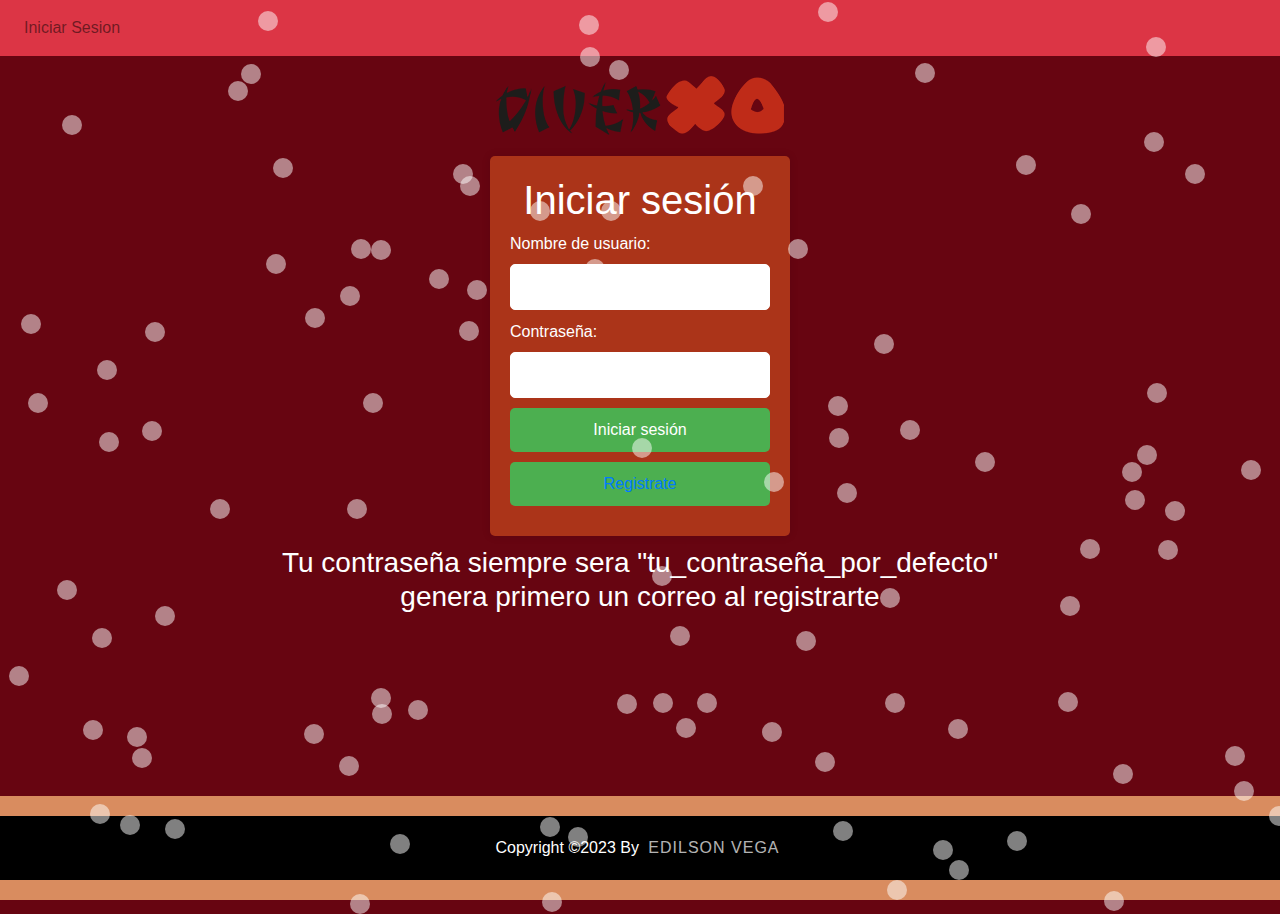
<file: index.html>
<!DOCTYPE html>
<html lang="en">

<head>
    <meta charset="UTF-8">
    <meta name="viewport" content="width=device-width, initial-scale=1.0">
    <title>Document</title>
    <link rel="preconnect" href="https://fonts.googleapis.com">
    <link rel="preconnect" href="https://fonts.gstatic.com" crossorigin>
    <link
        href="https://fonts.googleapis.com/css2?family=Cardo:ital,wght@0,400;0,700;1,400&family=Permanent+Marker&family=Sedan+SC&display=swap"
        rel="stylesheet">
    <link rel="preconnect" href="https://fonts.googleapis.com">
    <link rel="preconnect" href="https://fonts.gstatic.com" crossorigin>
    <link href="https: //fonts.googleapis.com/css2?family=Cardo:ital,wght@0,400;0,700;1,400&display=swap"
        rel="stylesheet">
    <link rel="stylesheet" href="assets/style.css">
    <link rel="stylesheet" href="https://cdn.jsdelivr.net/npm/bootstrap@4.0.0/dist/css/bootstrap.min.css"
        integrity="sha384-Gn5384xqQ1aoWXA+058RXPxPg6fy4IWvTNh0E263XmFcJlSAwiGgFAW/dAiS6JXm" crossorigin="anonymous">
    <script src="https://cdn.jsdelivr.net/npm/bootstrap@4.0.0/dist/js/bootstrap.min.js"
        integrity="sha384-JZR6Spejh4U02d8jOt6vLEHfe/JQGiRRSQQxSfFWpi1MquVdAyjUar5+76PVCmYl"
        crossorigin="anonymous"></script>
        <link rel="stylesheet" href="https://cdnjs.cloudflare.com/ajax/libs/font-awesome/6.5.1/css/all.min.css" integrity="sha512-DTOQO9RWCH3ppGqcWaEA1BIZOC6xxalwEsw9c2QQeAIftl+Vegovlnee1c9QX4TctnWMn13TZye+giMm8e2LwA==" crossorigin="anonymous" referrerpolicy="no-referrer" />
    
</head>

<body class="body">
    <div class="titulo">
    </div>
    <header>
        <nav class="navbar navbar-expand-lg navbar-light bg-danger">
            
            <button class="navbar-toggler" type="button" data-toggle="collapse" data-target="#navbarSupportedContent"
                aria-controls="navbarSupportedContent" aria-expanded="false" aria-label="Toggle navigation">
                <span class="navbar-toggler-icon"></span>
            </button>

            <div class="collapse navbar-collapse" id="navbarSupportedContent">
                <ul class="navbar-nav mr-auto">
                    <li class="nav-item">
                        <a class="nav-link" href="index.html">Iniciar Sesion</a>
                    </li>
                </ul>
            </div>
        </nav>
    </header>
    <div class="logo">
        <img src="assets/img/diverxo.png" alt="">
    </div>
    <div class="login-container">
        <h1>Iniciar sesión</h1>
        <form>
            <label for="username">Nombre de usuario:</label>
            <input type="text" id="username" name="username" required />
            <label for="password">Contraseña:</label>
            <input type="password" id="password" name="password" required />
            <button type="submit">Iniciar sesión</button>
            <button type="button"><a href="registro.html">Registrate</a></button>
        </form>
    </div>
    <section class="h3">
        <h3 style="color: white;">
            Tu contraseña siempre sera "tu_contraseña_por_defecto" <br>
            genera primero un correo al registrarte
        </h3>
    </section>
    <footer>
        <div class="footerBottom">
            <p>Copyright &copy;2023 By <span class="designer">Edilson Vega</span></p>
        </div>
    </footer>

    <script>
		for (let i = 0; i < 100; i++) {
			let bubble = document.createElement("div");
			bubble.className = "bubble";
			bubble.style.top = Math.random() * 100 + "vh";
			bubble.style.left = Math.random() * 100 + "vw";
			document.body.appendChild(bubble);
		}
	</script>

    <script src="https://code.jquery.com/jquery-3.2.1.slim.min.js"
        integrity="sha384-KJ3o2DKtIkvYIK3UENzmM7KCkRr/rE9/Qpg6aAZGJwFDMVNA/GpGFF93hXpG5KkN"
        crossorigin="anonymous"></script>
    <script src="https://cdn.jsdelivr.net/npm/popper.js@1.12.9/dist/umd/popper.min.js"
        integrity="sha384-ApNbgh9B+Y1QKtv3Rn7W3mgPxhU9K/ScQsAP7hUibX39j7fakFPskvXusvfa0b4Q"
        crossorigin="anonymous"></script>
    <script src="https://cdn.jsdelivr.net/npm/bootstrap@4.0.0/dist/js/bootstrap.min.js"
        integrity="sha384-JZR6Spejh4U02d8jOt6vLEHfe/JQGiRRSQQxSfFWpi1MquVdAyjUar5+76PVCmYl"
        crossorigin="anonymous"></script>
    <script>
        const form = document.querySelector('form');
        form.addEventListener('submit', (e) => {
            e.preventDefault();
            const username = document.getElementById('username').value;
            const password = document.getElementById('password').value;
            const storedEmail = localStorage.getItem('email');
            if (username === storedEmail && password === 'tu_contraseña_por_defecto') {
                window.location.href = 'inicio.html';
            } else {
                alert('Error al iniciar sesión');
            }
        });
        </script>
</body>

</html>
</file>
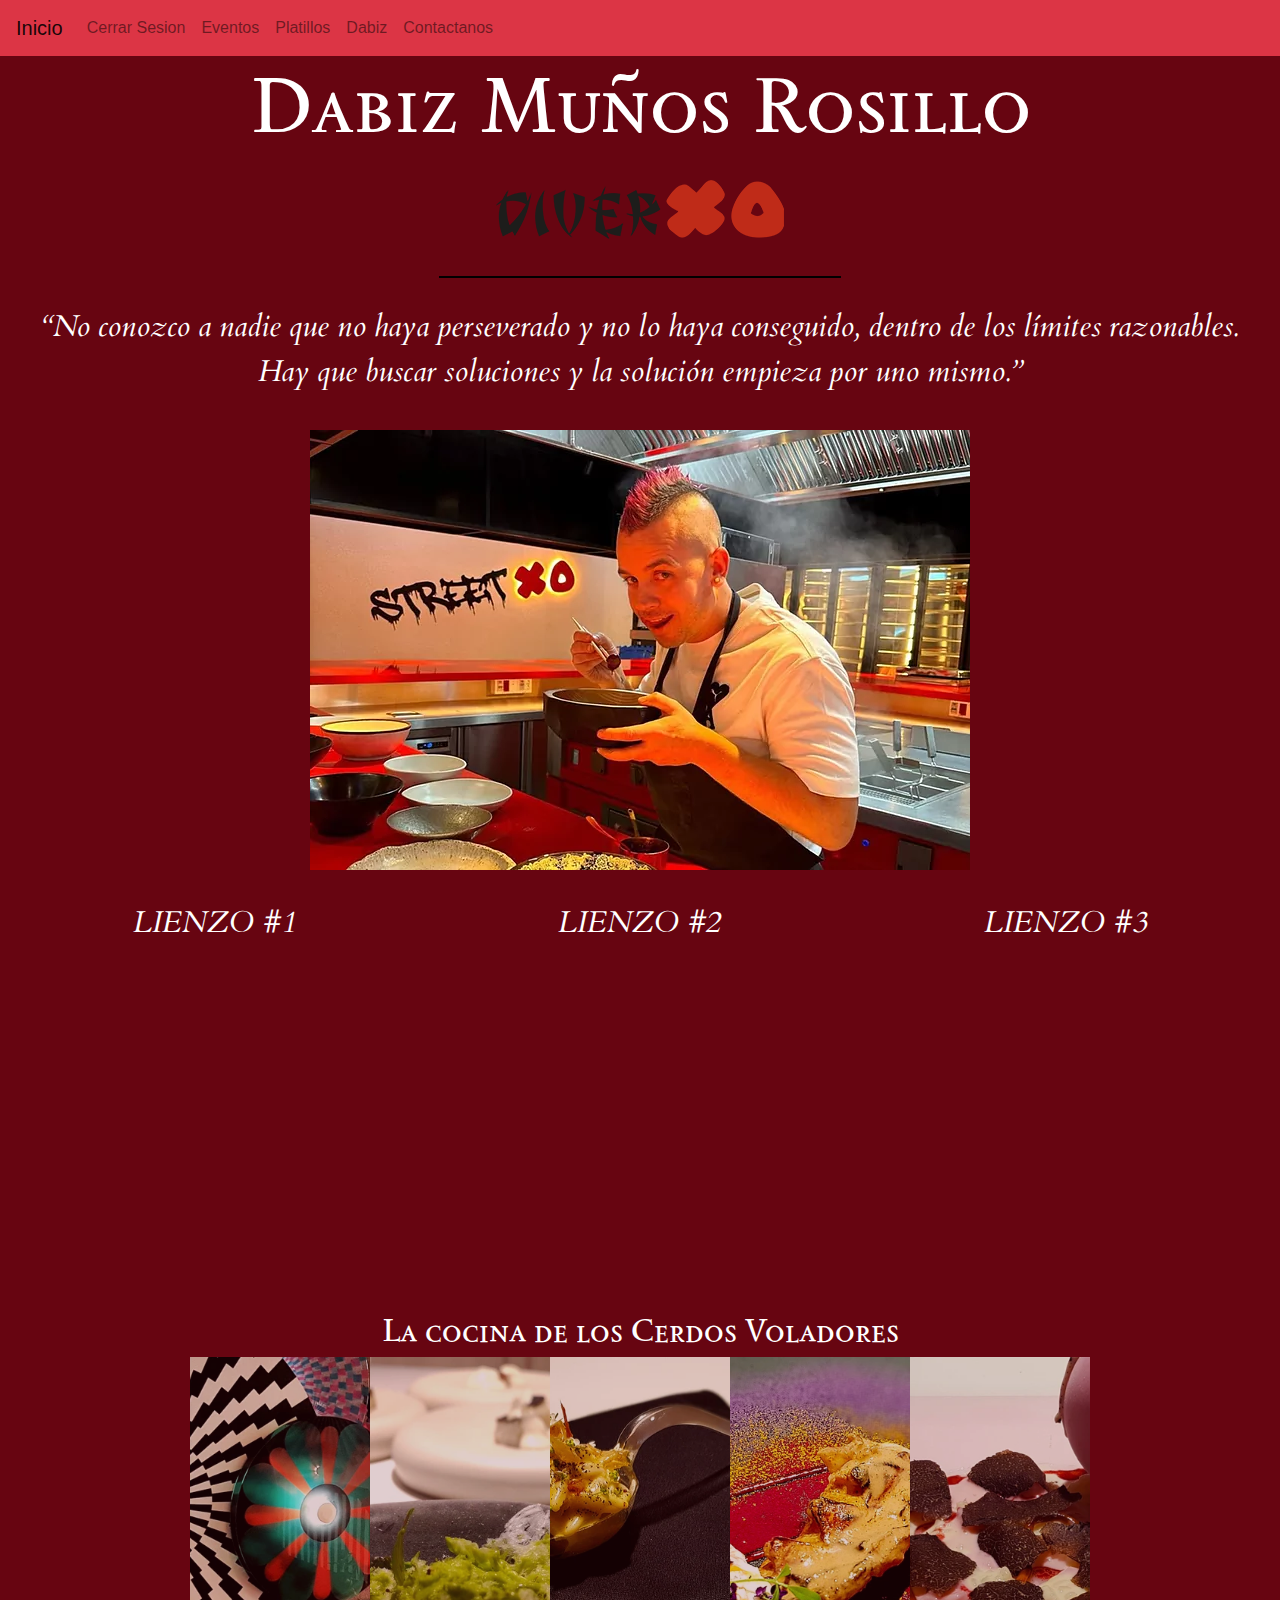
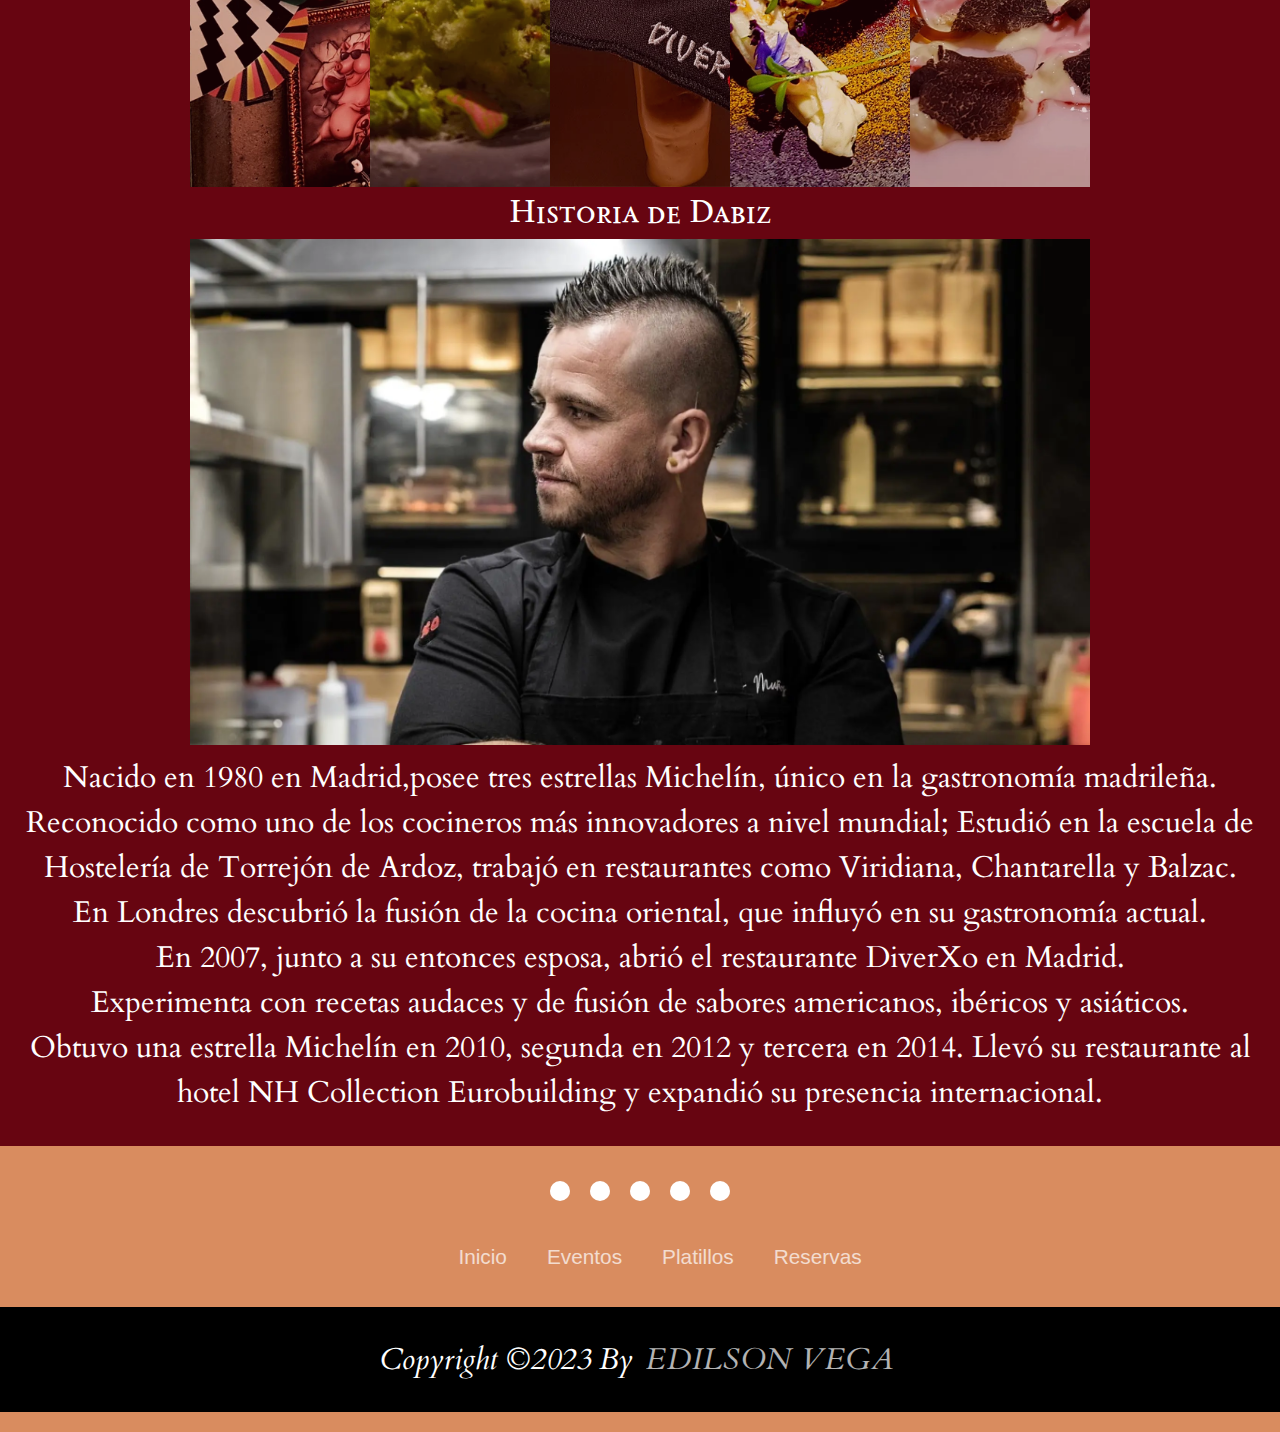
<file: inicio.html>
<!DOCTYPE html>
<html lang="en">

<head>
    <meta charset="UTF-8">
    <meta name="viewport" content="width=device-width, initial-scale=1.0">
    <title>Document</title>
    <link rel="preconnect" href="https://fonts.googleapis.com">
    <link rel="preconnect" href="https://fonts.gstatic.com" crossorigin>
    <link
        href="https://fonts.googleapis.com/css2?family=Cardo:ital,wght@0,400;0,700;1,400&family=Permanent+Marker&family=Sedan+SC&display=swap"
        rel="stylesheet">
    <link rel="preconnect" href="https://fonts.googleapis.com">
    <link rel="preconnect" href="https://fonts.gstatic.com" crossorigin>
    <link
        href="https://fonts.googleapis.com/css2?family=Cardo:ital,wght@0,400;0,700;1,400&family=Permanent+Marker&display=swap"
        rel="stylesheet">
    <link rel="preconnect" href="https://fonts.googleapis.com">
    <link rel="preconnect" href="https://fonts.gstatic.com" crossorigin>
    <link href="https: //fonts.googleapis.com/css2?family=Cardo:ital,wght@0,400;0,700;1,400&display=swap"
        rel="stylesheet">
    <link rel="stylesheet" href="assets/inicio.css">
    <link rel="stylesheet" href="https://cdn.jsdelivr.net/npm/bootstrap@4.0.0/dist/css/bootstrap.min.css"
        integrity="sha384-Gn5384xqQ1aoWXA+058RXPxPg6fy4IWvTNh0E263XmFcJlSAwiGgFAW/dAiS6JXm" crossorigin="anonymous">
    <script src="https://cdn.jsdelivr.net/npm/bootstrap@4.0.0/dist/js/bootstrap.min.js"
        integrity="sha384-JZR6Spejh4U02d8jOt6vLEHfe/JQGiRRSQQxSfFWpi1MquVdAyjUar5+76PVCmYl"
        crossorigin="anonymous"></script>
        <link rel="stylesheet" href="https://cdnjs.cloudflare.com/ajax/libs/font-awesome/6.5.1/css/all.min.css" integrity="sha512-DTOQO9RWCH3ppGqcWaEA1BIZOC6xxalwEsw9c2QQeAIftl+Vegovlnee1c9QX4TctnWMn13TZye+giMm8e2LwA==" crossorigin="anonymous" referrerpolicy="no-referrer" />
    
</head>

<body class="body">
    <div  id="inicio" class="titulo">
    </div>
    <header>
        <nav class="navbar navbar-expand-lg navbar-light bg-danger">
            <a class="navbar-brand" href="inicio.html">Inicio</a>
            <button class="navbar-toggler" type="button" data-toggle="collapse" data-target="#navbarSupportedContent"
                aria-controls="navbarSupportedContent" aria-expanded="false" aria-label="Toggle navigation">
                <span class="navbar-toggler-icon"></span>
            </button>
            <div class="collapse navbar-collapse" id="navbarSupportedContent">
                <ul class="navbar-nav mr-auto">
                    <li class="nav-item">
                        <a class="nav-link" href="index.html">Cerrar Sesion</a>
                    </li>
                    <li class="nav-item">
                        <a class="nav-link" href="#lienzo">Eventos</a>
                    </li>
                    <li class="nav-item">
                        <a class="nav-link" href="#cerdos">Platillos</a>
                    </li>
                    <li class="nav-item">
                        <a class="nav-link" href="#nosotros">Dabiz</a>
                    </li>
                    <li class="nav-item">
                        <a class="nav-link" href="#contacto">Contactanos</a>
                    </li>
                </ul>
            </div>
        </nav>
    </header>
    <section>
        <h1 class="h">
            Dabiz Muños Rosillo
        </h1>
        <div class="logo">
            <img src="assets/img/diverxo.png" alt="">
        </div>
        <hr class="hr2">
        <p>
            “No conozco a nadie que no haya perseverado y no lo haya conseguido, dentro de los límites razonables. Hay
            que buscar soluciones y la solución empieza por uno mismo.”
        </p>
        <div class="img">
            <img src="assets/img/16804316157335.webp" alt="">
        </div>
    </section>
    <section>
        <div id="lienzo" class="lienzo">
            <p>LIENZO #1</p>
            <p>LIENZO #2</p>
            <p>LIENZO #3</p>
        </div>
    </section>
    <section >
        <div class="receta">
            <iframe width="540" height="300" src="https://www.youtube.com/embed/Vwxb1X4Hb4w"
                title="Restaurante DiverXo | Chef David Munoz | LIENZO 01" frameborder="0"
                allow="accelerometer; autoplay; clipboard-write; encrypted-media; gyroscope; picture-in-picture; web-share"
                referrerpolicy="strict-origin-when-cross-origin" allowfullscreen></iframe> <br>
            <iframe width="540" height="300" src="https://www.youtube.com/embed/oKD78Gx9TzU"
                title="Restaurante DiverXo | Chef David Munoz | LIENZO 02" frameborder="0"
                allow="accelerometer; autoplay; clipboard-write; encrypted-media; gyroscope; picture-in-picture; web-share"
                referrerpolicy="strict-origin-when-cross-origin" allowfullscreen></iframe> <br>
            <iframe width="540" height="300" src="https://www.youtube.com/embed/V705a68iAfM"
                title="Restaurante DiverXo | Chef David Munoz | LIENZO 03" frameborder="0"
                allow="accelerometer; autoplay; clipboard-write; encrypted-media; gyroscope; picture-in-picture; web-share"
                referrerpolicy="strict-origin-when-cross-origin" allowfullscreen></iframe> <br>
        </div>
    </section>
    <section class="platillos">
        
    </section>
    <a href="recetario.html"><h2 id="cerdos" class="cerdos">La cocina de los Cerdos Voladores</h2></a>
    <section class="galeria">
        <img src="assets/img/eventos/0.webp" alt="">
        <img src="assets/img/eventos/1.webp" alt="">
        <img src="assets/img/eventos/2.webp" alt="">
        <img src="assets/img/eventos/3.webp" alt="">
        <img src="assets/img/eventos/4.webp" alt="">
    </section>
    <section >
        <div id="nosotros" class="historia">
            <h2 class="h2">Historia de Dabiz</h2>
            <img class="dabiz" src="assets/img/dabiz-munoz.webp" alt="">
            <p class="hist">Nacido en 1980 en Madrid,posee tres estrellas Michelín, único en la gastronomía madrileña.
                Reconocido como uno de los cocineros más innovadores a nivel mundial; Estudió en la escuela de Hostelería de Torrejón de Ardoz, trabajó en restaurantes como Viridiana, Chantarella y Balzac.
                <br>En Londres descubrió la fusión de la cocina oriental, que influyó en su gastronomía actual.
                <br>En 2007, junto a su entonces esposa, abrió el restaurante DiverXo en Madrid.
                <br>Experimenta con recetas audaces y de fusión de sabores americanos, ibéricos y asiáticos.
                <br>Obtuvo una estrella Michelín en 2010, segunda en 2012 y tercera en 2014.
                Llevó su restaurante al hotel NH Collection Eurobuilding y expandió su presencia internacional.</p>
        </div>
    </section>
    <footer>
        <div id="contacto" class="footerContainer">
            <div class="socialIcons">
                <a target="_blank" href="https://www.facebook.com/dabizdiverxo/?locale=es_LA"><i class="fa-brands fa-facebook"></i></a>
                <a target="_blank" href="https://www.instagram.com/diverxo/?hl=es"><i class="fa-brands fa-instagram"></i></a>
                <a target="_blank" href="https://diverxo.com/"><i class="fa-brands fa-google-plus"></i></a>
                <a target="_blank" href="https://x.com/dabizdiverxo?lang=es"><i class="fa-brands fa-twitter"></i></a>
                <a target="_blank" href="https://www.youtube.com/watch?v=lSzI_7lZ0Pc"><i class="fa-brands fa-youtube"></i></a>
            </div>
            <div class="footerNav">
                <ul>
                    <li><a href="#inicio">Inicio</a></li>
                    <li><a href="#lienzo">Eventos</a></li>
                    <li><a href="#cerdos">Platillos</a></li>
                    <li ><a target="_blank" href="https://diverxo.com/reservas/">Reservas</a></li>
                </ul>
            </div>
            
        </div>
        <div class="footerBottom">
            <p>Copyright &copy;2023 By <span class="designer">Edilson Vega</span></p>
        </div>
    </footer>



    <script src="https://code.jquery.com/jquery-3.2.1.slim.min.js"
        integrity="sha384-KJ3o2DKtIkvYIK3UENzmM7KCkRr/rE9/Qpg6aAZGJwFDMVNA/GpGFF93hXpG5KkN"
        crossorigin="anonymous"></script>
    <script src="https://cdn.jsdelivr.net/npm/popper.js@1.12.9/dist/umd/popper.min.js"
        integrity="sha384-ApNbgh9B+Y1QKtv3Rn7W3mgPxhU9K/ScQsAP7hUibX39j7fakFPskvXusvfa0b4Q"
        crossorigin="anonymous"></script>
    <script src="https://cdn.jsdelivr.net/npm/bootstrap@4.0.0/dist/js/bootstrap.min.js"
        integrity="sha384-JZR6Spejh4U02d8jOt6vLEHfe/JQGiRRSQQxSfFWpi1MquVdAyjUar5+76PVCmYl"
        crossorigin="anonymous"></script>
</body>

</html>
</file>
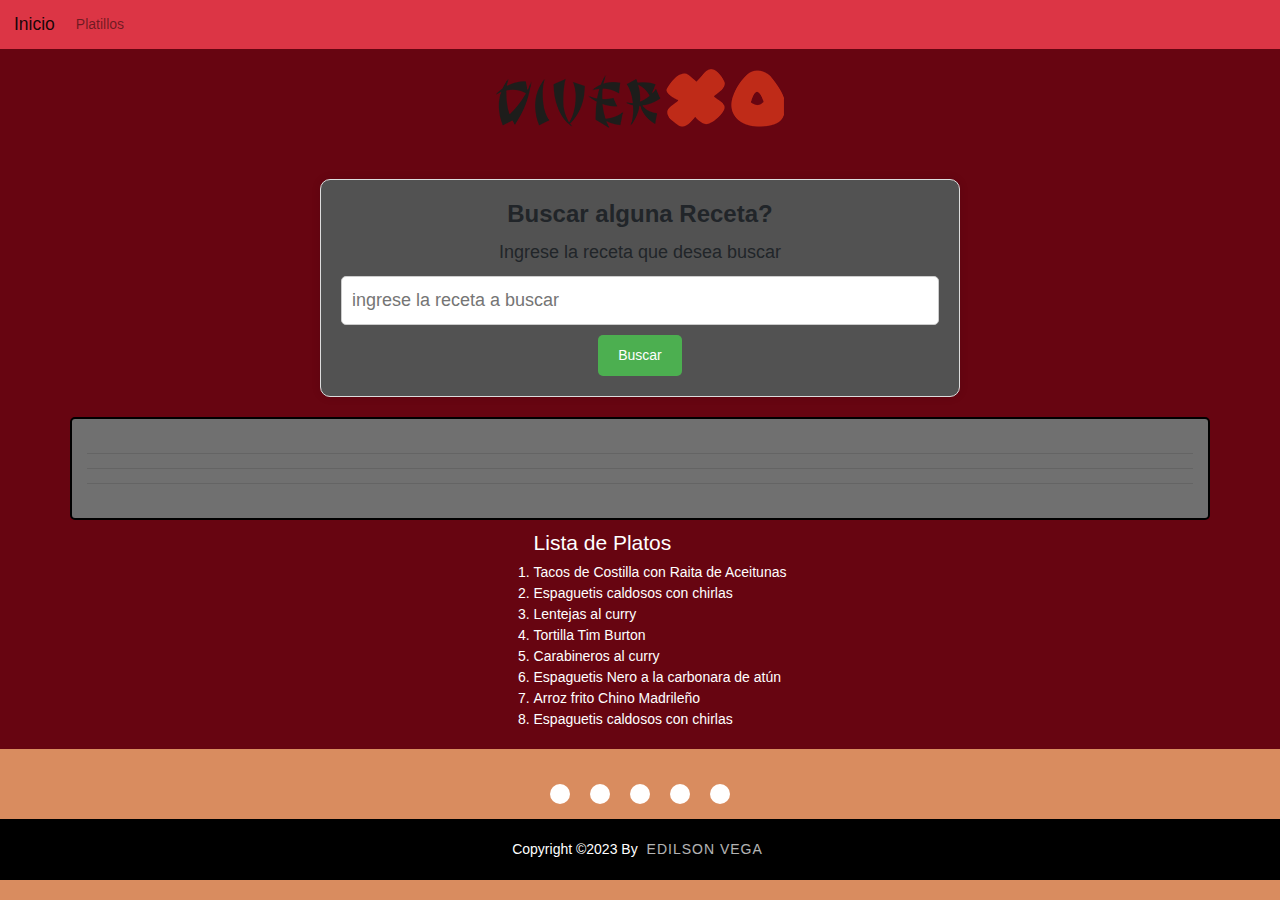
<file: recetario.html>
<!DOCTYPE html>
<html lang="en">

<head>
    <meta charset="UTF-8">
    <meta name="viewport" content="width=device-width, initial-scale=1.0">
    <link rel="stylesheet" href="assets/recetario.css">
    <title>Buscador de Recetas</title>
    <link rel="preconnect" href="https://fonts.googleapis.com">
    <link rel="preconnect" href="https://fonts.gstatic.com" crossorigin>
    <link
        href="https://fonts.googleapis.com/css2?family=Cardo:ital,wght@0,400;0,700;1,400&family=Permanent+Marker&family=Sedan+SC&display=swap"
        rel="stylesheet">
    <link rel="preconnect" href="https://fonts.googleapis.com">
    <link rel="preconnect" href="https://fonts.gstatic.com" crossorigin>
    <link
        href="https://fonts.googleapis.com/css2?family=Cardo:ital,wght@0,400;0,700;1,400&family=Permanent+Marker&display=swap"
        rel="stylesheet">
    <link rel="preconnect" href="https://fonts.googleapis.com">
    <link rel="preconnect" href="https://fonts.gstatic.com" crossorigin>
    <link href="https: //fonts.googleapis.com/css2?family=Cardo:ital,wght@0,400;0,700;1,400&display=swap"
        rel="stylesheet">
    <link rel="stylesheet" href="https://cdn.jsdelivr.net/npm/bootstrap@4.0.0/dist/css/bootstrap.min.css"
        integrity="sha384-Gn5384xqQ1aoWXA+058RXPxPg6fy4IWvTNh0E263XmFcJlSAwiGgFAW/dAiS6JXm" crossorigin="anonymous">
    <script src="https://cdn.jsdelivr.net/npm/bootstrap@4.0.0/dist/js/bootstrap.min.js"
        integrity="sha384-JZR6Spejh4U02d8jOt6vLEHfe/JQGiRRSQQxSfFWpi1MquVdAyjUar5+76PVCmYl"
        crossorigin="anonymous"></script>
    <link rel="stylesheet" href="https://cdnjs.cloudflare.com/ajax/libs/font-awesome/6.5.1/css/all.min.css"
        integrity="sha512-DTOQO9RWCH3ppGqcWaEA1BIZOC6xxalwEsw9c2QQeAIftl+Vegovlnee1c9QX4TctnWMn13TZye+giMm8e2LwA=="
        crossorigin="anonymous" referrerpolicy="no-referrer" />

</head>

<body class="body">
    <header>
        <nav class="navbar navbar-expand-lg navbar-light bg-danger">
            <a class="navbar-brand" href="inicio.html">Inicio</a>
            <button class="navbar-toggler" type="button" data-toggle="collapse" data-target="#navbarSupportedContent"
                aria-controls="navbarSupportedContent" aria-expanded="false" aria-label="Toggle navigation">
                <span class="navbar-toggler-icon"></span>
            </button>
            <div class="collapse navbar-collapse" id="navbarSupportedContent">
                <ul class="navbar-nav mr-auto">
                    <li class="nav-item">
                        <a class="nav-link" href="recetario.html">Platillos</a>
                    </li>
                </ul>
            </div>
        </nav>
    </header>
    <div class="logo">
        <img src="assets/img/diverxo.png" alt="">
    </div>
    <div class="buscar">
        <section >
            <h1 class="titulo">Buscar alguna Receta?</h1>
            <label>Ingrese la receta que desea buscar</label>
            <input type="text" id="receta" class="for" placeholder="ingrese la receta a buscar" required />
            <button onclick="buscarReceta()">Buscar</button>
        </section>
    </div>
    <div class="contenedor">
        <section class="container">
            <h1 id="title" class="title"></h1>
            <hr />
            <h1 id="ingredientes" class="title"></h1>
            <hr />
            <article id="preparacion" class="preparacion">
            </article>
            <hr />
        </section>
        <div class="lista">
            <ol>
                <h4>Lista de Platos</h4>
                <li>Tacos de Costilla con Raita de Aceitunas</li>
                <li>Espaguetis caldosos con chirlas</li>
                <li>Lentejas al curry</li>
                <li>Tortilla Tim Burton</li>
                <li>Carabineros al curry</li>
                <li>Espaguetis Nero a la carbonara de atún</li>
                <li>Arroz frito Chino Madrileño</li>
                <li>Espaguetis caldosos con chirlas</li>
            </ol>
        </div>
    </div>
    <footer>
        <div id="contacto" class="footerContainer">
            <div class="socialIcons">
                <a target="_blank" href="https://www.facebook.com/dabizdiverxo/?locale=es_LA"><i
                        class="fa-brands fa-facebook"></i></a>
                <a target="_blank" href="https://www.instagram.com/diverxo/?hl=es"><i
                        class="fa-brands fa-instagram"></i></a>
                <a target="_blank" href="https://diverxo.com/"><i class="fa-brands fa-google-plus"></i></a>
                <a target="_blank" href="https://x.com/dabizdiverxo?lang=es"><i
                        class="fa-brands fa-twitter"></i></a>
                <a target="_blank" href="https://www.youtube.com/watch?v=lSzI_7lZ0Pc"><i
                        class="fa-brands fa-youtube"></i></a>
            </div>
        </div>
        <div id="contacto" class="footerBottom">
            <p>Copyright &copy;2023 By <span class="designer">Edilson Vega</span></p>
        </div>
    </footer>
    <script src="assets/recetario.js"></script>

    <script src="https://code.jquery.com/jquery-3.2.1.slim.min.js"
        integrity="sha384-KJ3o2DKtIkvYIK3UENzmM7KCkRr/rE9/Qpg6aAZGJwFDMVNA/GpGFF93hXpG5KkN"
        crossorigin="anonymous"></script>
    <script src="https://cdn.jsdelivr.net/npm/popper.js@1.12.9/dist/umd/popper.min.js"
        integrity="sha384-ApNbgh9B+Y1QKtv3Rn7W3mgPxhU9K/ScQsAP7hUibX39j7fakFPskvXusvfa0b4Q"
        crossorigin="anonymous"></script>
    <script src="https://cdn.jsdelivr.net/npm/bootstrap@4.0.0/dist/js/bootstrap.min.js"
        integrity="sha384-JZR6Spejh4U02d8jOt6vLEHfe/JQGiRRSQQxSfFWpi1MquVdAyjUar5+76PVCmYl"
        crossorigin="anonymous"></script>
</body>

</html>
</file>
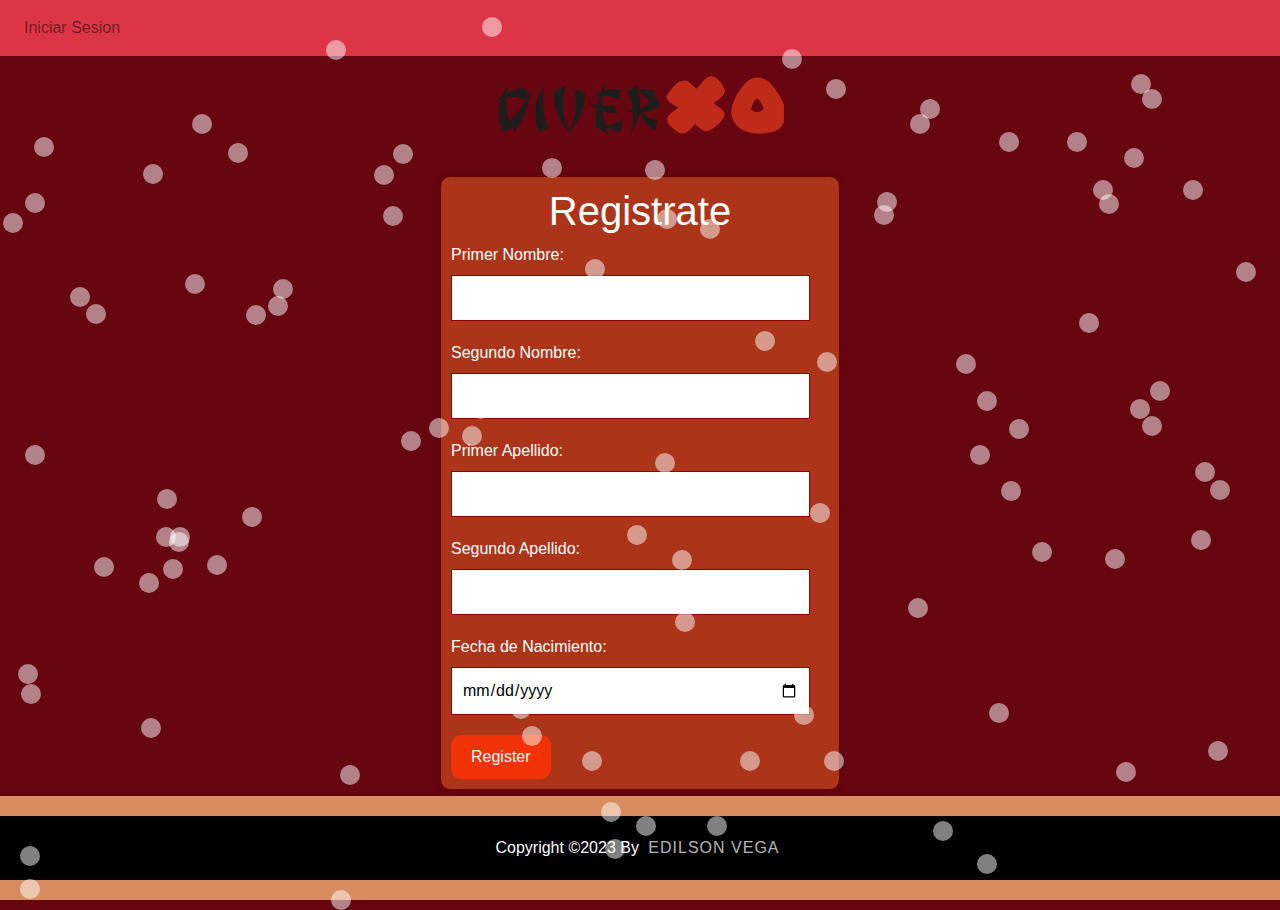
<file: registro.html>
<!DOCTYPE html>
<html lang="en">

<head>
    <meta charset="UTF-8">
    <meta name="viewport" content="width=device-width, initial-scale=1.0">
    <title>Document</title>
    <link rel="preconnect" href="https://fonts.googleapis.com">
    <link rel="preconnect" href="https://fonts.gstatic.com" crossorigin>
    <link
        href="https://fonts.googleapis.com/css2?family=Cardo:ital,wght@0,400;0,700;1,400&family=Permanent+Marker&family=Sedan+SC&display=swap"
        rel="stylesheet">
    <link rel="preconnect" href="https://fonts.googleapis.com">
    <link rel="preconnect" href="https://fonts.gstatic.com" crossorigin>
    <link href="https: //fonts.googleapis.com/css2?family=Cardo:ital,wght@0,400;0,700;1,400&display=swap"
        rel="stylesheet">
    <link rel="stylesheet" href="assets/registro.css">
    <link rel="stylesheet" href="https://cdn.jsdelivr.net/npm/bootstrap@4.0.0/dist/css/bootstrap.min.css"
        integrity="sha384-Gn5384xqQ1aoWXA+058RXPxPg6fy4IWvTNh0E263XmFcJlSAwiGgFAW/dAiS6JXm" crossorigin="anonymous">
    <script src="https://cdn.jsdelivr.net/npm/bootstrap@4.0.0/dist/js/bootstrap.min.js"
        integrity="sha384-JZR6Spejh4U02d8jOt6vLEHfe/JQGiRRSQQxSfFWpi1MquVdAyjUar5+76PVCmYl"
        crossorigin="anonymous"></script>
</head>

<body class="body">
    <div class="titulo">
    </div>
    <header>
        <nav class="navbar navbar-expand-lg navbar-light bg-danger">
            
            <button class="navbar-toggler" type="button" data-toggle="collapse" data-target="#navbarSupportedContent"
                aria-controls="navbarSupportedContent" aria-expanded="false" aria-label="Toggle navigation">
                <span class="navbar-toggler-icon"></span>
            </button>

            <div class="collapse navbar-collapse" id="navbarSupportedContent">
                <ul class="navbar-nav mr-auto">
                    <li class="nav-item">
                        <a class="nav-link" href="index.html">Iniciar Sesion</a>
                    </li>
                </ul>
            </div>
        </nav>
    </header>
    <div class="logo">
        <img src="assets/img/diverxo.png" alt="">
    </div>
    <form id="registration-form" class="registration-form">
        <h1>Registrate</h1>
        <label for="first-name">Primer Nombre:</label>
        <input type="text" id="first-name" required><br>
        <label for="second-name">Segundo Nombre:</label>
        <input type="text" id="second-name" required><br>
        <label for="first-last-name">Primer Apellido:</label>
        <input type="text" id="first-last-name" required><br>
        <label for="second-last-name">Segundo Apellido:</label>
        <input type="text" id="second-last-name" required><br>
        <label for="birth-date">Fecha de Nacimiento:</label>
        <input type="date" id="birth-date" required><br>
        <button type="submit">Register</button>
    </form>
    <div id="result"></div>
    <footer>
        <div class="footerBottom">
            <p>Copyright &copy;2023 By <span class="designer">Edilson Vega</span></p>
        </div>
    </footer>
    <script>
		for (let i = 0; i < 100; i++) {
			let bubble = document.createElement("div");
			bubble.className = "bubble";
			bubble.style.top = Math.random() * 100 + "vh";
			bubble.style.left = Math.random() * 100 + "vw";
			document.body.appendChild(bubble);
		}
	</script>
    <script src="https://code.jquery.com/jquery-3.2.1.slim.min.js"
        integrity="sha384-KJ3o2DKtIkvYIK3UENzmM7KCkRr/rE9/Qpg6aAZGJwFDMVNA/GpGFF93hXpG5KkN"
        crossorigin="anonymous"></script>
    <script src="https://cdn.jsdelivr.net/npm/popper.js@1.12.9/dist/umd/popper.min.js"
        integrity="sha384-ApNbgh9B+Y1QKtv3Rn7W3mgPxhU9K/ScQsAP7hUibX39j7fakFPskvXusvfa0b4Q"
        crossorigin="anonymous"></script>
    <script src="https://cdn.jsdelivr.net/npm/bootstrap@4.0.0/dist/js/bootstrap.min.js"
        integrity="sha384-JZR6Spejh4U02d8jOt6vLEHfe/JQGiRRSQQxSfFWpi1MquVdAyjUar5+76PVCmYl"
        crossorigin="anonymous"></script>
    <script src="assets/registro.js"></script>
</body>

</html>
</file>
<file: assets/style.css>
*{
    margin: 0px;
}



body {
    background-color: #f0f0f0;
    overflow: hidden;
}

.bubble {
    position: absolute;
    width: 20px;
    height: 20px;
    border-radius: 50%;
    background-color: rgba(255, 255, 255, 0.5);
    animation: bubble 3s infinite;
}

@keyframes bubble {
    0% {
        transform: translateY(0);
        opacity: 0;
    }
    100% {
        transform: translateY(-100vh);
        opacity: 1;
    }
}
a.tt {
    position: relative;
    z-index: 24;
    color: #3CA3FF;
    font-weight: bold;
    text-decoration: none;
  }
  
  a.tt span {
    display: none;
  }
  
  a.tt:hover {
    z-index: 25;
    cursor: help;
  }
  
  a.tt:hover span.tooltip {
    display: block;
    position: absolute;
    top: 0px;
    left: 0;
    padding: 15px 0 0 0;
    width: 200px;
    color: #000;
    text-align: center;
    filter: alpha(opacity=90);
    Opacity: 0.90;
    Opacity: 0.90;
    opacity: 0.90;
  }
  
  a.tt:hover span.top {
    display: block;
    padding: 30px 8px 0;
    background: url('https://blogger.googleusercontent.com/img/b/R29vZ2xl/AVvXsEgPm7Z2UUuQnE9N8J24rl52VPcHDGSXJJNnAl79wmjslQkzndzDoKH1fwdj8kzj81DrrmTObCG2UF_GT5a8jFx6vj7EC-bRqrmA9Gy3qwOCbl0H8TLuC4cBfzw_dYHC8CXKE8nzCPowkCex/') no-repeat top;
  }
  
  a.tt:hover span.middle {
    display: block;
    padding: 0 8px;
    background: url('https://blogger.googleusercontent.com/img/b/R29vZ2xl/AVvXsEi8DQJTDwsdid7g1-s2gUAlSgtJyhCwPV7wQXvPeeIQk-1Uo9uCKCiSR4yRBgrgV139XpPmvqwM4cLvrUNvBZOcbAua0Egrnsa88QCBFNdw9gWoYZa4Edv6Y52DKo0WfViQ3j5WQxCa9sh5/') repeat bottom;
    text-decoration: none;
  }
  
  a.tt:hover span.bottom {
    display: block;
    padding: 3px 8px 10px;
    background: url('https://blogger.googleusercontent.com/img/b/R29vZ2xl/AVvXsEgPm7Z2UUuQnE9N8J24rl52VPcHDGSXJJNnAl79wmjslQkzndzDoKH1fwdj8kzj81DrrmTObCG2UF_GT5a8jFx6vj7EC-bRqrmA9Gy3qwOCbl0H8TLuC4cBfzw_dYHC8CXKE8nzCPowkCex/') no-repeat bottom;
  }







body {
    font-family: Arial, sans-serif;
    color: white;
}

.body {
    background-color: rgb(103, 5, 17);
}

.titulo {
    color: white;
}

.login-container {
    width: 300px;
    margin: 0 auto;
    background-color: #ab3419;
    padding: 20px;
    border-radius: 5px;
    box-shadow: 0px 0px 10px rgba(0, 0, 0, 0.1);
    /* margin-top: 100px; */
    color: white;
}



h1 {
    text-align: center;
    margin-bottom: 20px;
}

.h3 {
    color: #ffffff;
    text-align: center;
    margin-top: 10px;
}

label {
    display: block;
    margin-bottom: 5px;
}

input[type="text"],
input[type="password"] {
    width: 100%;
    padding: 10px;
    border: 1px solid #ffffff;
    border-radius: 5px;
    margin-bottom: 10px;
}

button[type="submit"],
button[type="button"] {
    width: 100%;
    padding: 10px;
    margin-bottom: 10px;
    background-color: #4CAF50;
    color: #fff;
    border: none;
    border-radius: 5px;
    cursor: pointer;
}

button[type="submit"]:hover {
    background-color: #45a049;
}

button {
    background-color: #333;
    color: white;
    padding: 15px 30px;
    border: 2px solid #fff;
    border-radius: 5px;
    text-decoration: none;
    transition: all 0.3s ease;
    cursor: pointer;
}
button:hover {
    background-color: #fff;
    color: #333;
    box-shadow: 0 0 10px rgba(255, 255, 255, 0.5);
    transform: translateY(-2px);
}

footer {
    background-color: #D98C5F;
    color: #fff;
    text-align: center;
    padding: 20px 0;
    position: fixed;
    bottom: 0;
    width: 100%;
}

footer p {
    margin: 0;
}

.footer-content {

    max-width: 960px;
    margin: 0 auto;
}

*/ footer {
    background-color: #111;
}

.footerContainer {
    width: 100%;
    padding: 5px;
}

.socialIcons {
    display: flex;
    justify-content: center;
}

.socialIcons a {
    text-decoration: none;
    padding: 10px;
    background-color: white;
    margin: 10px;
    border-radius: 50%;
}

.socialIcons a i {
    font-size: 2em;
    color: black;
    opacity: 0, 9;
}

.socialIcons a:hover {
    background-color: #111;
    transition: 0.5s;
}

.socialIcons a:hover i {
    color: white;
    transition: 0.5s;
}

.footerNav {
    margin: 30px 0;
}

.footerNav ul {
    display: flex;
    justify-content: center;
    list-style-type: none;
}

.footerNav ul li a {
    color: white;
    margin: 20px;
    text-decoration: none;
    font-size: 1.3em;
    opacity: 0.7;
    transition: 0.5s;

}

.footerNav ul li a:hover {
    opacity: 1;
}

.footerBottom {
    background-color: #000;
    padding: 20px;
    text-align: center;
}

.footerBottom p {
    color: white;
}

.designer {
    opacity: 0.7;
    text-transform: uppercase;
    letter-spacing: 1px;
    font-weight: 400;
    margin: 0px 5px;
}

@media (max-width: 700px) {
    .footerNav ul {
        flex-direction: column;
    }

    .footerNav ul li {
        width: 100%;
        height: 20px;
        text-align: center;
        margin: auto;
        
    }

    .socialIcons a {
        padding: 3px;
        margin: 0px;
    }
    .footerBottom {
        text-align: center;
        margin: auto;
    }
}

.logo {
    height: 100px;
    width: auto;
    display: flex;
    justify-content: center;
    align-items: center;
    margin-top: 0px;
    margin-bottom: 0px;
    
}
</file>
<file: assets/inicio.css>
* {
    box-sizing: border-box;

}

body {
    font-family: Arial, sans-serif;
    margin: 0;
    padding: 0;
    height: 100vh;

}

p {
    font-family: "Cardo", serif;
    font-weight: 400;
    font-style: italic;
    color: white;
    text-align: center;
    font-size: 30px;
    margin: 10px;
    padding: 10px;
}

.cerdos {
    font-family: "Sedan SC", serif;
    font-weight: 400;
    font-style: normal;
    text-align: center;
    color: white;
}

.h {
    font-family: "Sedan SC", serif;
    font-weight: 400;
    font-style: normal;
    text-align: center;
    color: white;
    font-size: 80px;
}

.hr2 {
    width: 400px;
    border: black solid 1px;
}

.hr {
    border: black solid 1px;
}

.body {
    background-color: rgb(103, 5, 17);
}

.titulo {
    font-family: 'Franklin Gothic Medium', 'Arial Narrow', Arial, sans-serif;
    text-align: center;
    color: white;
}

.container {
    width: 100%;
    height: 350px;
    max-width: 300px;
    margin-top: 10px;
    padding: 20px auto;
    background-color: #9e9e9e;
    border-radius: 4px;
    box-shadow: 0 2px 4px rgba(0, 0, 0, 0.1);
}

.receta {
    display: flex;
    justify-content: space-around;
    align-items: center;
    flex-direction: row;
    padding: 10px;
    margin: 10px;
}

.img {
    display: flex;
    align-items: center;
    justify-content: center;
    padding: 10px;
    margin: 10px;
}

.logo {
    height: 100px;
    width: auto;
    display: flex;
    justify-content: center;
    align-items: center;
    margin-top: 0px;
    margin-bottom: 0px;
    
}

.historia {
    font-family: "Sedan SC", serif;
    font-weight: 400;
    font-style: normal;
    text-align: center;
    color: white;
    padding: 5px;
}

.hist {
    font-family: "Cardo", serif;
    font-weight: 100;
    font-style: inherit;
    font-size: 30px;
}

.dabiz {
    width: 900px;
    display: flex;
    align-items: center;
    justify-content: center;
    margin: auto;
}


@media screen and (max-width: 767px) {
    .dabiz {
        width: 100%;
    }
}
.galeria {
    display: flex;
    width: 900px;
    height: 430px;
    margin: auto;
}

.galeria img {
    width: 0px;
    flex-grow: 1;
    object-fit: cover;
    opacity: .8;
    transition: .5s ease;
}

.galeria img:hover {
    cursor: crosshair;
    width: 300px;
    opacity: 1;
    filter: contrast(120%);
}


@media (max-width: 767px) {
    .galeria {
        width: 100%;
        height: 300px;
    }

    .galeria img {
        width: 100px;
    }

    .galeria img:hover {
        width: 150px;
    }
}

.lienzo {
    display: flex;
    justify-content: space-around;
    align-items: center;
    margin: 2px;

}

footer {
    background-color: #D98C5F;
    color: #fff;
    text-align: center;
    padding: 20px 0;
    bottom: 0;
    width: 100%;
}

footer p {
    margin: 0;
}

.footer-content {

    max-width: 960px;
    margin: auto;
    margin-top: 5px;
}

.footerContainer {
    width: 100%;
    padding: 5px;
}

.socialIcons {
    display: flex;
    justify-content: center;
}

.socialIcons a {
    text-decoration: none;
    padding: 10px;
    background-color: white;
    margin: 10px;
    border-radius: 50%;
}

.socialIcons a i {
    font-size: 2em;
    color: black;
    opacity: 0, 9;
}

.socialIcons a:hover {
    background-color: #111;
    transition: 0.5s;
}

.socialIcons a:hover i {
    color: white;
    transition: 0.5s;
}

.footerNav {
    margin: 30px 0;
}

.footerNav ul {
    display: flex;
    justify-content: center;
    list-style-type: none;
}

.footerNav ul li a {
    color: white;
    margin: 20px;
    text-decoration: none;
    font-size: 1.3em;
    opacity: 0.7;
    transition: 0.5s;

}

.footerNav ul li a:hover {
    opacity: 1;
}

.footerBottom {
    background-color: #000;
    padding: 20px;
    text-align: center;
}

.footerBottom p {
    color: white;
}

.designer {
    opacity: 0.7;
    text-transform: uppercase;
    letter-spacing: 1px;
    font-weight: 400;
    margin: 0px 5px;
}

@media (max-width: 767px) {
    .footerNav ul {
        flex-direction: column;
        text-align: center;
    }

    .footerNav ul li {
        width: 100%;
        text-align: center;
        margin: 10px;
    }

    .socialIcons a {
        padding: 8px;
        margin: 4px;
    }

    .footerBottom {
        text-align: center;
        margin: auto;
    }
}

@media (max-width: 767px) {
    .receta {
        flex-direction: column;
    }
}

@media only screen and (max-width: 767px) {
    .img img {
        width: 100%;
    }
}
</file>
<file: assets/recetario.css>
.body {
    background-color: rgb(103, 5, 17);
}

.contenedor {
    display: flex;
    flex-direction: row; 
    justify-content: center;
    margin: 10px;
    margin-left: 350px;
    margin-right: auto;
    padding: 10px;
}

.container h1 {
    text-align: center;
}

.container article ul {
    list-style: circle;
    text-align: left;
}

.container {
    max-width: 700px;
    margin-left: auto;
    margin-right: auto;
    background-color: rgb(112, 112, 112);
    border: 2px solid black;
    border-radius: 5px;
    padding: 20px;
}

.formulario {
    max-width: 300px;
    max-height: auto;
    margin: 20px auto;
    margin-bottom: 10px;
    background-color: antiquewhite;
    border: 2px solid black;
    border-radius: 5px;
    padding: 15px;
}

@media (max-width: 767px) {
    .contenedor {
        flex-direction: column;
        margin: auto;
    }

    .container {
        width: 90%;
        margin-left: auto;
        margin-right: auto;
    }

    .formulario {
        width: 90%;
        margin-left: auto;
        margin-right: auto;
    }
}
@media (max-width: 1548px) {
    .contenedor {
        flex-direction: column;
        margin: auto;
    }
}

@media (max-width: 1366px) {
    .contenedor {
        flex-direction: column;
        margin: auto;
    }
}



@media (max-width: 480px) {
    .contenedor {
        flex-direction: column;
        margin: auto;
    }
}

.logo {
    height: 100px;
    width: auto;
    display: flex;
    justify-content: center;
    align-items: center;
    margin-top: 0px;
    margin-bottom: 0px;
}

.lista {
    color: white;
    margin: 10px auto;
    margin-bottom: 120px;
}

footer {
    background-color: #D98C5F;
    color: #fff;
    text-align: center;
    padding: 20px 0;
    position: fixed;
    bottom: 0px;
    width: 100%;
    margin-top: 60px;
}

main {
    margin-bottom: 100px;
}

footer p {
    margin: 0;
}

.footer-content {
    max-width: 960px;
    margin: 0 auto;
}

.footerContainer {
    width: 100%;
    padding: 5px;
}

.socialIcons {
    display: flex;
    justify-content: center;
}

.socialIcons a {
    text-decoration: none;
    padding: 10px;
    background-color: white;
    margin: 10px;
    border-radius: 50%;
}

.socialIcons a i {
    font-size: 2em;
    color: black;
    opacity: 0.9;
}

.socialIcons a:hover {
    background-color: #111;
    transition: 0.5s;
}

.socialIcons a:hover i {
    color: white;
    transition: 0.5s;
}

.footerNav {
    margin: 30px 0;
}

.footerNav ul {
    display: flex;
    justify-content: center;
    list-style-type: none;
}

.footerNav ul li a {
    color: white;
    margin: 20px;
    text-decoration: none;
    font-size: 1.3em;
    opacity: 0.7;
    transition: 0.5s;
}

.footerNav ul li a:hover {
    opacity: 1;
}

.footerBottom {
    background-color: #000;
    padding: 20px;
    text-align: center;
}

.footerBottom p {
    color: white;
}

.designer {
    opacity: 0.7;
    text-transform: uppercase;
    letter-spacing: 1px;
    font-weight: 400;
    margin: 0px 5px;
}

@media (max-width: 767px) {
    .footerNav ul {
        flex-direction: column;
    }

    .footerNav ul li {
        width: 100%;
        height: 20px;
        text-align: center;
        margin: auto;
    }

    .socialIcons a {
        padding: 3px;
        margin: 0px;
    }

    .footerBottom {
        text-align: center;
        margin: auto;
    }
}

* {
    font-size: 14px;
}

@media (max-width: 767px) {
    footer {
        padding: 10px 0;
        margin-top: 10000px;
    }
}

button {
    background-color: #333;
    color: white;
    padding: 15px 30px;
    border: 2px solid #fff;
    border-radius: 5px;
    text-decoration: none;
    transition: all 0.3s ease;
    cursor: pointer;
}
button:hover {
    background-color: #fff;
    color: #333;
    box-shadow: 0 0 10px rgba(255, 255, 255, 0.5);
    transform: translateY(-2px);
}

.buscar {
    background-color: #525252;
    padding: 20px;
    border: 1px solid #ddd;
    border-radius: 10px;
    box-shadow: 0 0 10px rgba(0, 0, 0, 0.1);
    width: 50%;
    margin: 30px auto;
    margin-bottom: 10px;
}

.buscar section {
    display: flex;
    flex-direction: column;
    align-items: center;
}

.buscar h1.titulo {
    font-size: 24px;
    font-weight: bold;
    margin-bottom: 10px;
}

.buscar label {
    font-size: 18px;
    margin-bottom: 10px;
}

.buscar input[type="text"] {
    padding: 10px;
    font-size: 18px;
    border: 1px solid #ccc;
    border-radius: 5px;
    width: 100%;
}

.buscar button {
    background-color: #4CAF50;
    color: #fff;
    margin-top: 10px;
    padding: 10px 20px;
    border: none;
    border-radius: 5px;
    cursor: pointer;
}

.buscar button:hover {
    background-color: #3e8e41;
}


@media (max-width: 767px) {
    .buscar {
        width: 90%;
        margin: auto;
        margin-bottom: 10px;
    }
}
</file>
<file: assets/registro.css>
body {
    font-family: Arial, sans-serif;
}
.body {
    background-color: rgb(103, 5, 17);
}

body {
    background-color: #f0f0f0;
    overflow: hidden;
}

.bubble {
    position: absolute;
    width: 20px;
    height: 20px;
    border-radius: 50%;
    background-color: rgba(255, 255, 255, 0.5);
    animation: bubble 3s infinite;
}

@keyframes bubble {
    0% {
        transform: translateY(0);
        opacity: 0;
    }
    100% {
        transform: translateY(-100vh);
        opacity: 1;
    }
}
a.tt {
    position: relative;
    z-index: 24;
    color: #3CA3FF;
    font-weight: bold;
    text-decoration: none;
  }
  
  a.tt span {
    display: none;
  }
  
  a.tt:hover {
    z-index: 25;
    cursor: help;
  }
  
  a.tt:hover span.tooltip {
    display: block;
    position: absolute;
    top: 0px;
    left: 0;
    padding: 15px 0 0 0;
    width: 200px;
    color: #000;
    text-align: center;
    filter: alpha(opacity=90);
    Opacity: 0.90;
    Opacity: 0.90;
    opacity: 0.90;
  }
  
  a.tt:hover span.top {
    display: block;
    padding: 30px 8px 0;
    background: url('https://blogger.googleusercontent.com/img/b/R29vZ2xl/AVvXsEgPm7Z2UUuQnE9N8J24rl52VPcHDGSXJJNnAl79wmjslQkzndzDoKH1fwdj8kzj81DrrmTObCG2UF_GT5a8jFx6vj7EC-bRqrmA9Gy3qwOCbl0H8TLuC4cBfzw_dYHC8CXKE8nzCPowkCex/') no-repeat top;
  }
  
  a.tt:hover span.middle {
    display: block;
    padding: 0 8px;
    background: url('https://blogger.googleusercontent.com/img/b/R29vZ2xl/AVvXsEi8DQJTDwsdid7g1-s2gUAlSgtJyhCwPV7wQXvPeeIQk-1Uo9uCKCiSR4yRBgrgV139XpPmvqwM4cLvrUNvBZOcbAua0Egrnsa88QCBFNdw9gWoYZa4Edv6Y52DKo0WfViQ3j5WQxCa9sh5/') repeat bottom;
    text-decoration: none;
  }
  
  a.tt:hover span.bottom {
    display: block;
    padding: 3px 8px 10px;
    background: url('https://blogger.googleusercontent.com/img/b/R29vZ2xl/AVvXsEgPm7Z2UUuQnE9N8J24rl52VPcHDGSXJJNnAl79wmjslQkzndzDoKH1fwdj8kzj81DrrmTObCG2UF_GT5a8jFx6vj7EC-bRqrmA9Gy3qwOCbl0H8TLuC4cBfzw_dYHC8CXKE8nzCPowkCex/') no-repeat bottom;
  }









h1{
    text-align: center;
}

#registration-form {
    max-width: 400px;
    margin: 20px auto;
    padding: 10px;
    background-color: #ab3419;
    border: 1px solid #630000;
    border-radius: 10px;
    box-shadow: 0 0 10px rgba(0, 0, 0, 0.1);
    color: rgb(255, 255, 255);
}

label {
    display: block;
    margin-bottom: 10px;
    color: rgb(255, 255, 255);
}

input[type="text"], input[type="date"] {
    width: 95%;
    padding: 10px;
    margin-bottom: 20px;
    border: 1px solid #900000;
}

button[type="submit"] {
    background-color: #F23207;
    color: #fff;
    padding: 10px 20px;
    border: none;
    border-radius: 10px;
    cursor: pointer;
}

button[type="submit"]:hover {
    background-color: #951d01;
}
button {
    background-color: #333;
    color: white;
    padding: 15px 30px;
    border: 2px solid #fff;
    border-radius: 5px;
    text-decoration: none;
    transition: all 0.3s ease;
    cursor: pointer;
}
button:hover {
    background-color: #fff;
    color: #333;
    box-shadow: 0 0 10px rgba(255, 255, 255, 0.5);
    transform: translateY(-2px);
}

#result {
    margin-top: 20px;
    font-size: 18px;
    font-weight: bold;
    color: #ffffff;
}

footer {
    background-color: #D98C5F;
    color: #fff;
    text-align: center;
    padding: 20px 0;
    position: fixed;
    bottom: 0;
    width: 100%;
}

footer {
    background-color: #D98C5F;
    color: #fff;
    text-align: center;
    padding: 20px 0;
    position: fixed;
    bottom: 0;
    width: 100%;
    margin-top: auto;
}


main {
    margin-bottom: 100px; 
}

footer p {
    margin: 0;
}

.footer-content {

    max-width: 960px;
    margin: 0 auto;
}

*/ footer {
    background-color: #111;
}

.footerContainer {
    width: 100%;
    padding: 5px;
}

.socialIcons {
    display: flex;
    justify-content: center;
}

.socialIcons a {
    text-decoration: none;
    padding: 10px;
    background-color: white;
    margin: 10px;
    border-radius: 50%;
}

.socialIcons a i {
    font-size: 2em;
    color: black;
    opacity: 0, 9;
}

.socialIcons a:hover {
    background-color: #111;
    transition: 0.5s;
}

.socialIcons a:hover i {
    color: white;
    transition: 0.5s;
}

.footerNav {
    margin: 30px 0;
}

.footerNav ul {
    display: flex;
    justify-content: center;
    list-style-type: none;
}

.footerNav ul li a {
    color: white;
    margin: 20px;
    text-decoration: none;
    font-size: 1.3em;
    opacity: 0.7;
    transition: 0.5s;

}

.footerNav ul li a:hover {
    opacity: 1;
}

.footerBottom {
    background-color: #000;
    padding: 20px;
    text-align: center;
}

.footerBottom p {
    color: white;
}

.designer {
    opacity: 0.7;
    text-transform: uppercase;
    letter-spacing: 1px;
    font-weight: 400;
    margin: 0px 5px;
}

.logo {
    height: 100px;
    width: auto;
    display: flex;
    justify-content: center;
    align-items: center;
    margin-top: 0px;
    margin-bottom: 0px;
    
}

@media (max-width: 700px) {
    .footerNav ul {
        flex-direction: column;
    }

    .footerNav ul li {
        width: 100%;
        height: 20px;
        text-align: center;
        margin: auto;
        
    }

    .socialIcons a {
        padding: 3px;
        margin: 0px;
    }
    .footerBottom {
        text-align: center;
        margin: auto;
    }
}
</file>
